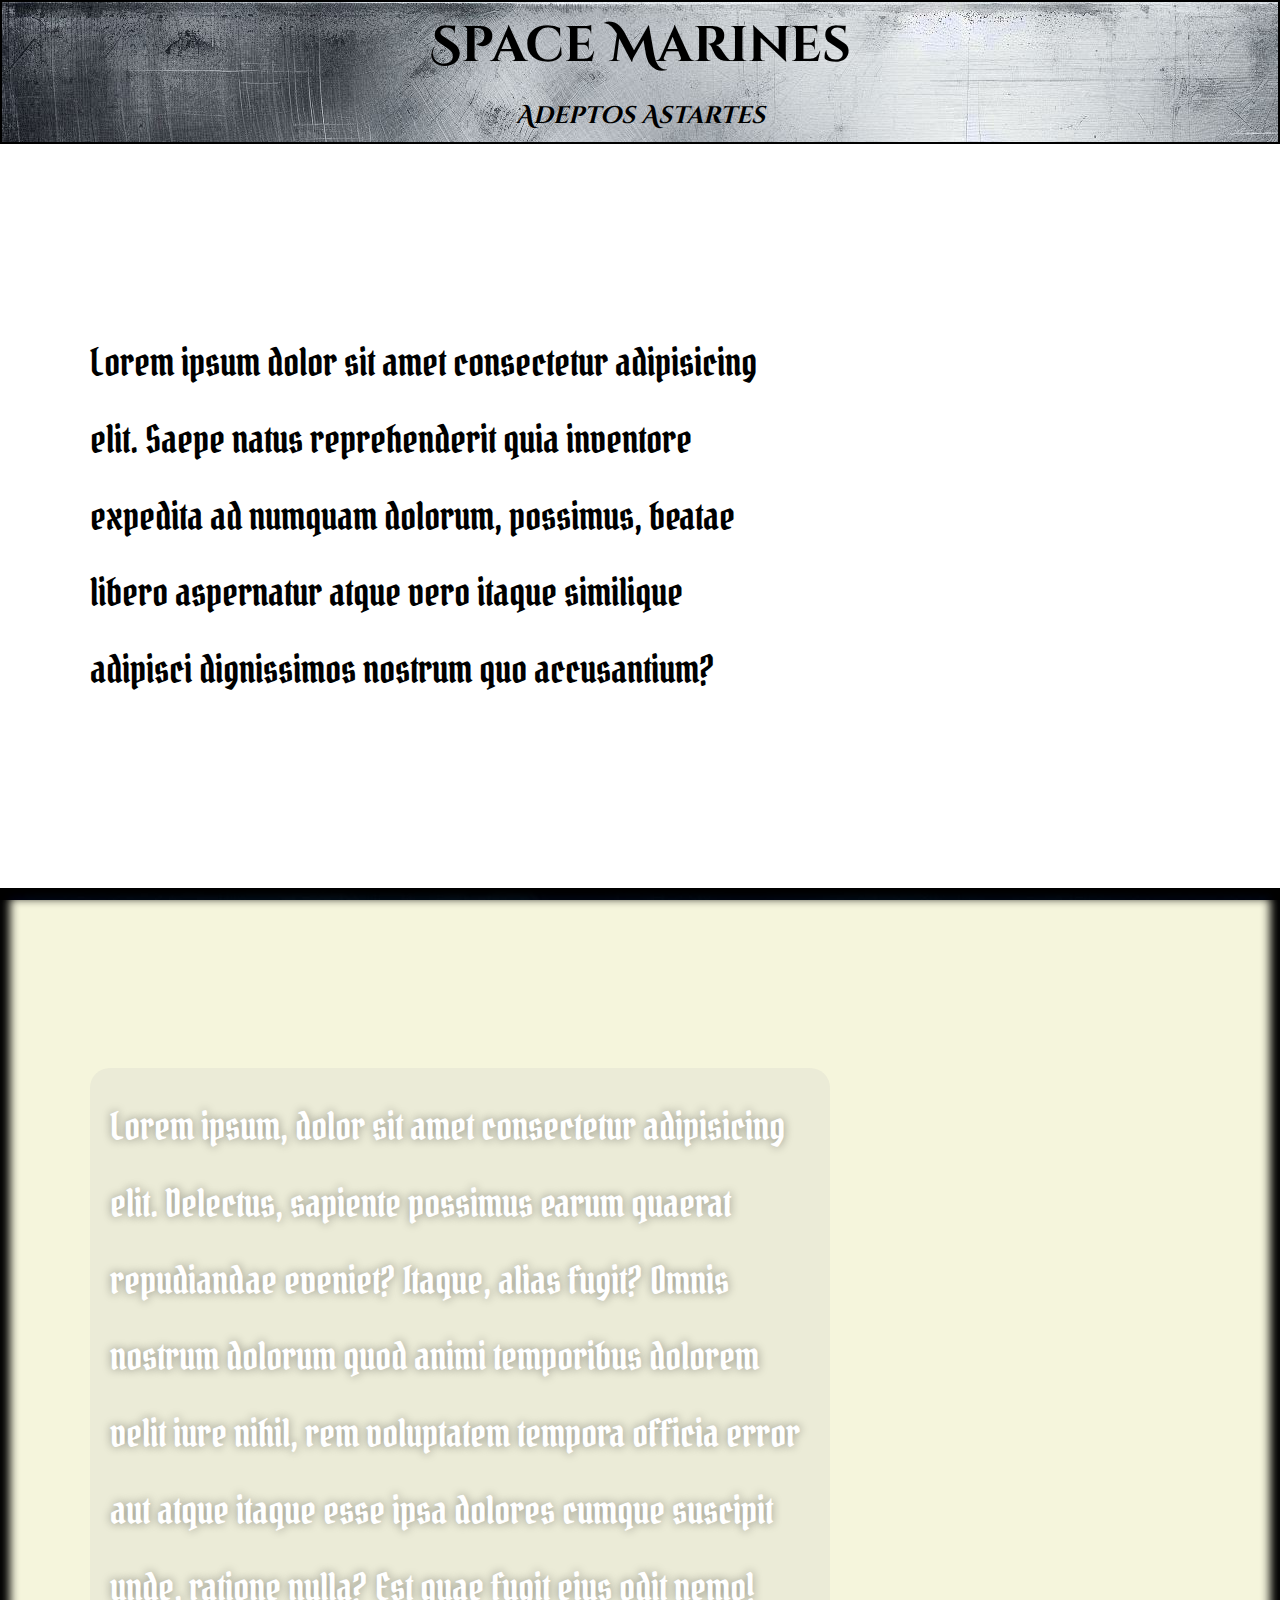
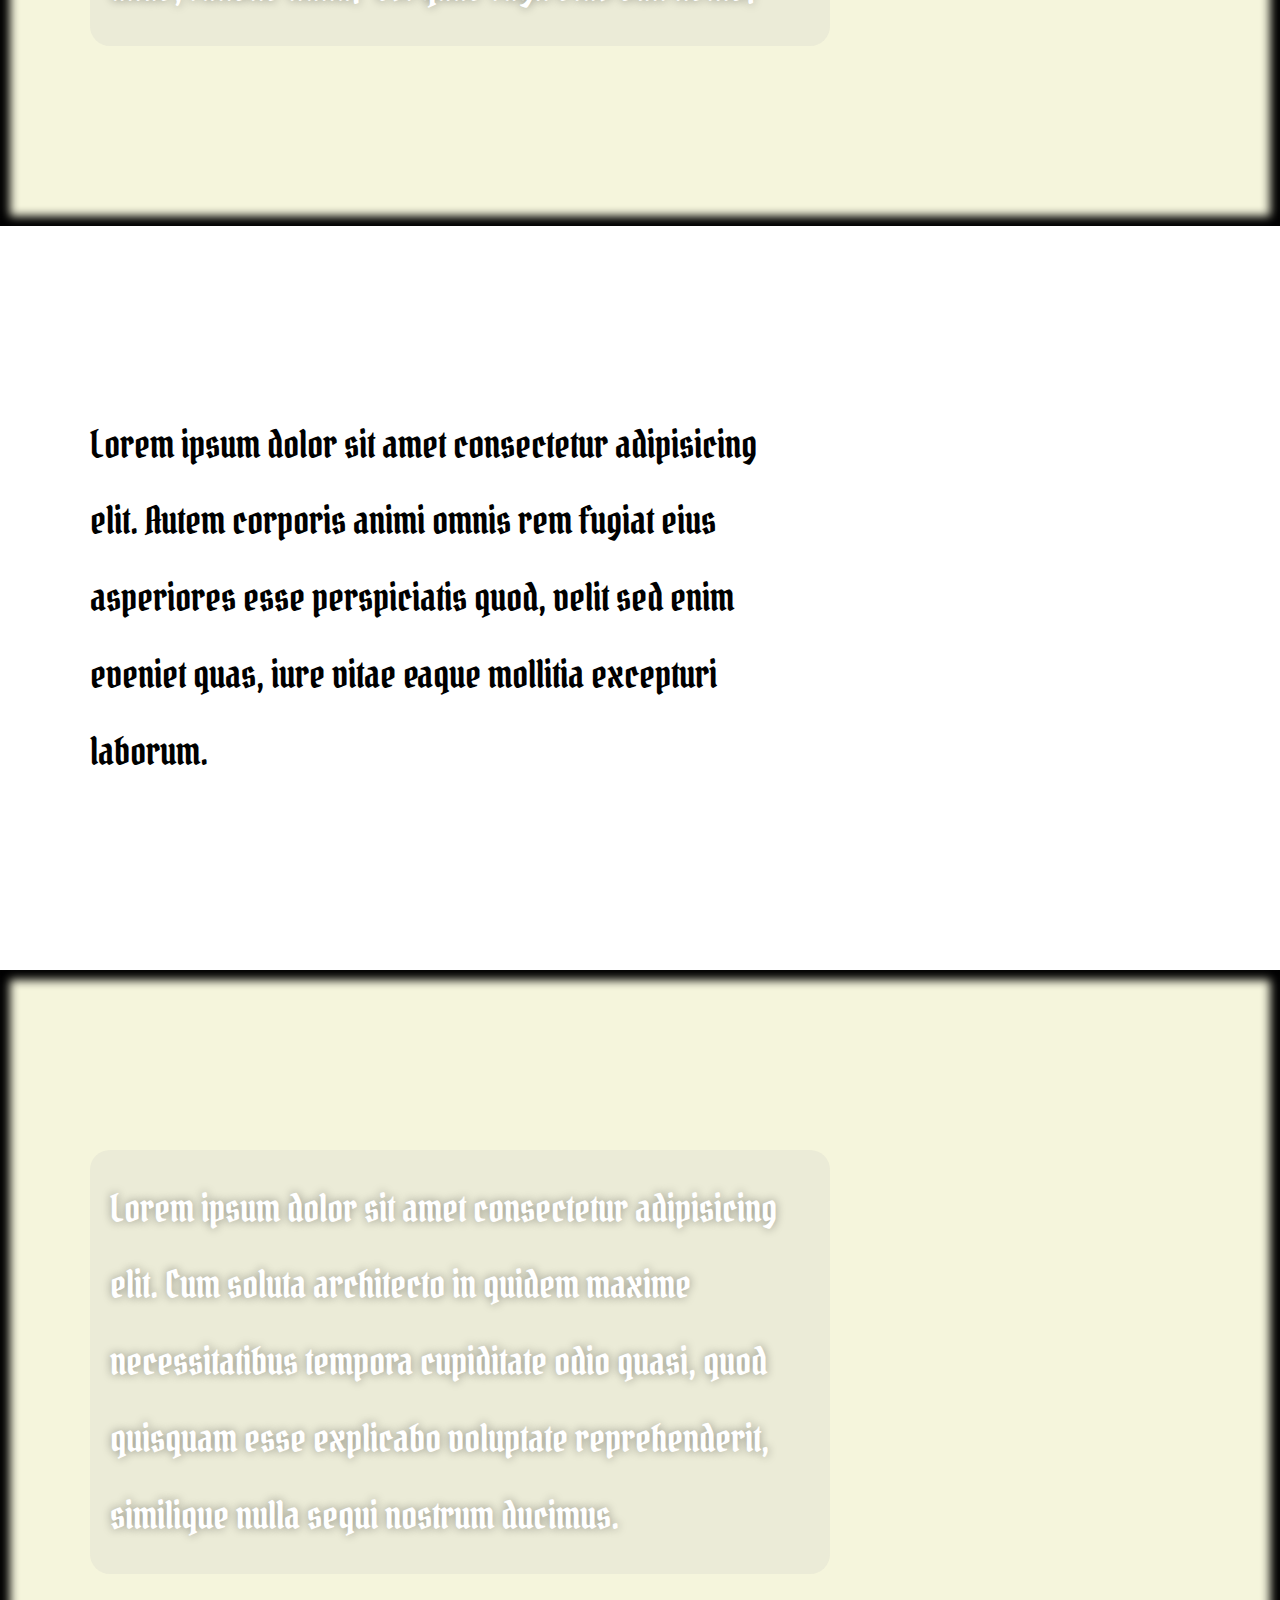
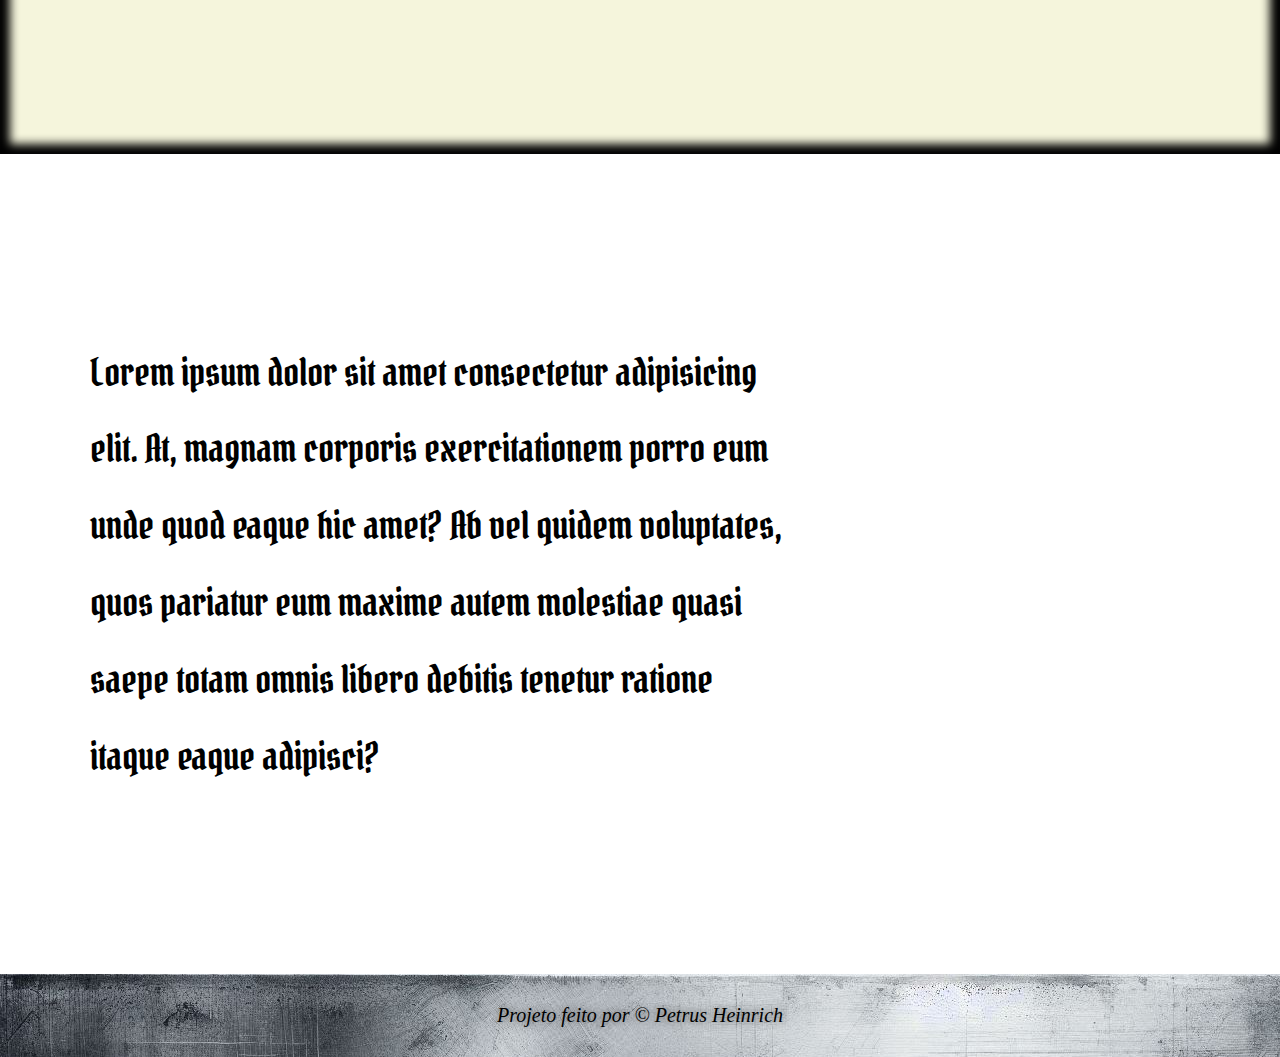
<file: index.html>
<!DOCTYPE html>
<html lang="pt-br">
<head>
    <meta charset="UTF-8">
    <meta name="viewport" content="width=device-width, initial-scale=1.0">
    <link rel="stylesheet" href="style.css">
    <link rel="shortcut icon" href="smicon2.ico" type="image/x-icon">
    <title>imperium of Man</title>
</head>
<body>
    <header>
        <h1>
            Space Marines
        </h1>
        <h2>
            Adeptos Astartes
        </h2>
    </header>
    <main>
        <section class="branco">
            <article>
                <p>
                    Lorem ipsum dolor sit amet consectetur adipisicing elit. Saepe natus reprehenderit quia inventore expedita ad numquam dolorum, possimus, beatae libero aspernatur atque vero itaque similique adipisci dignissimos nostrum quo accusantium?
                </p>
            </article>
        </section>
        <section class="desenho" id="first">
            <article class="artcolor">
                <p>
                    Lorem ipsum, dolor sit amet consectetur adipisicing elit. Delectus, sapiente possimus earum quaerat repudiandae eveniet? Itaque, alias fugit? Omnis nostrum dolorum quod animi temporibus dolorem velit iure nihil, rem voluptatem tempora officia error aut atque itaque esse ipsa dolores cumque suscipit unde, ratione nulla? Est quae fugit eius odit nemo!
                </p>
            </article>
        </section>
        <section class="branco">
            <article>
                <p>
                    Lorem ipsum dolor sit amet consectetur adipisicing elit. Autem corporis animi omnis rem fugiat eius asperiores esse perspiciatis quod, velit sed enim eveniet quas, iure vitae eaque mollitia excepturi laborum.
                </p>
            </article>
        </section>
        <section class="desenho" id="second">
            <article class="artcolor">
                <p>
                    Lorem ipsum dolor sit amet consectetur adipisicing elit. Cum soluta architecto in quidem maxime necessitatibus tempora cupiditate odio quasi, quod quisquam esse explicabo voluptate reprehenderit, similique nulla sequi nostrum ducimus.
                </p>
            </article>
        </section>
        <section class="branco">
            <article>
                <p>
                    Lorem ipsum dolor sit amet consectetur adipisicing elit. At, magnam corporis exercitationem porro eum unde quod eaque hic amet? Ab vel quidem voluptates, quos pariatur eum maxime autem molestiae quasi saepe totam omnis libero debitis tenetur ratione itaque eaque adipisci?
                </p>
            </article>
        </section>
    </main>
    <footer>
        <p>
            Projeto feito por &copy; Petrus Heinrich
        </p>
    </footer>
    
</body>
</html>
</file>
<file: style.css>
@import url('https://fonts.googleapis.com/css2?family=Almendra+SC&family=Bokor&family=Cinzel+Decorative:wght@400;700;900&family=Macondo&family=Pirata+One&display=swap');

body{
    margin: 0px;
    background-color: beige;
}
header{
    background-image: url(texturam.jpg);
    text-align: center;
    font-family: "Cinzel Decorative", serif;
    border-color: black;
    border-style: solid;
    border-width: 2px;
}
header > h1{
    margin: 0px;
    padding: 10px;
    font-size: 50px;
    font-weight: bolder;
}
header > h2{
    margin: 0px;
    padding: 10px;
    font-style: italic;
}
main{
    line-height: 6vw;
    font-size: 3vw;
}
.branco{
    background-color: white;
    padding-top: 20vh;
    padding-bottom: 20vh;
    padding-left: 10vh;
    padding-right: 10vh;
}
.desenho{
    padding-top: 20vh;
    padding-bottom: 20vh;
    padding-left: 10vh;
    padding-right: 10vh;
    box-shadow: inset 0px 0px 10px 10px rgb(0, 0, 0);
    text-shadow: 0px 0px 10px rgba(0, 0, 0, 0.392);
}
#first{
    background-image: url(wallpaper1011i.jpg);
    background-attachment: fixed;
    background-position: center;
    background-size: cover;
    color: white;
}
#second{
    background-image: url(wallpaper1011g.jpg);
    background-attachment: fixed;
    background-position: center;
    background-size: cover;
    color: white;
}
section > article > p{
    max-width: 700px;
    margin:0px;
    font-family: "Pirata One", system-ui;
}
.artcolor{
    background-color: rgba(197, 197, 197, 0.205);
    border-radius: 20px;
    padding: 20px;
    width: fit-content;
}
footer{
    color: rgb(0, 0, 0);
    text-shadow: 0px 0px 10px rgba(0, 0, 0, 0.66);
    background-image: url(texturam.jpg);
    padding: 10px;
    text-align: center;
    font-style: italic;
    font-size: 20px;
}
</file>
